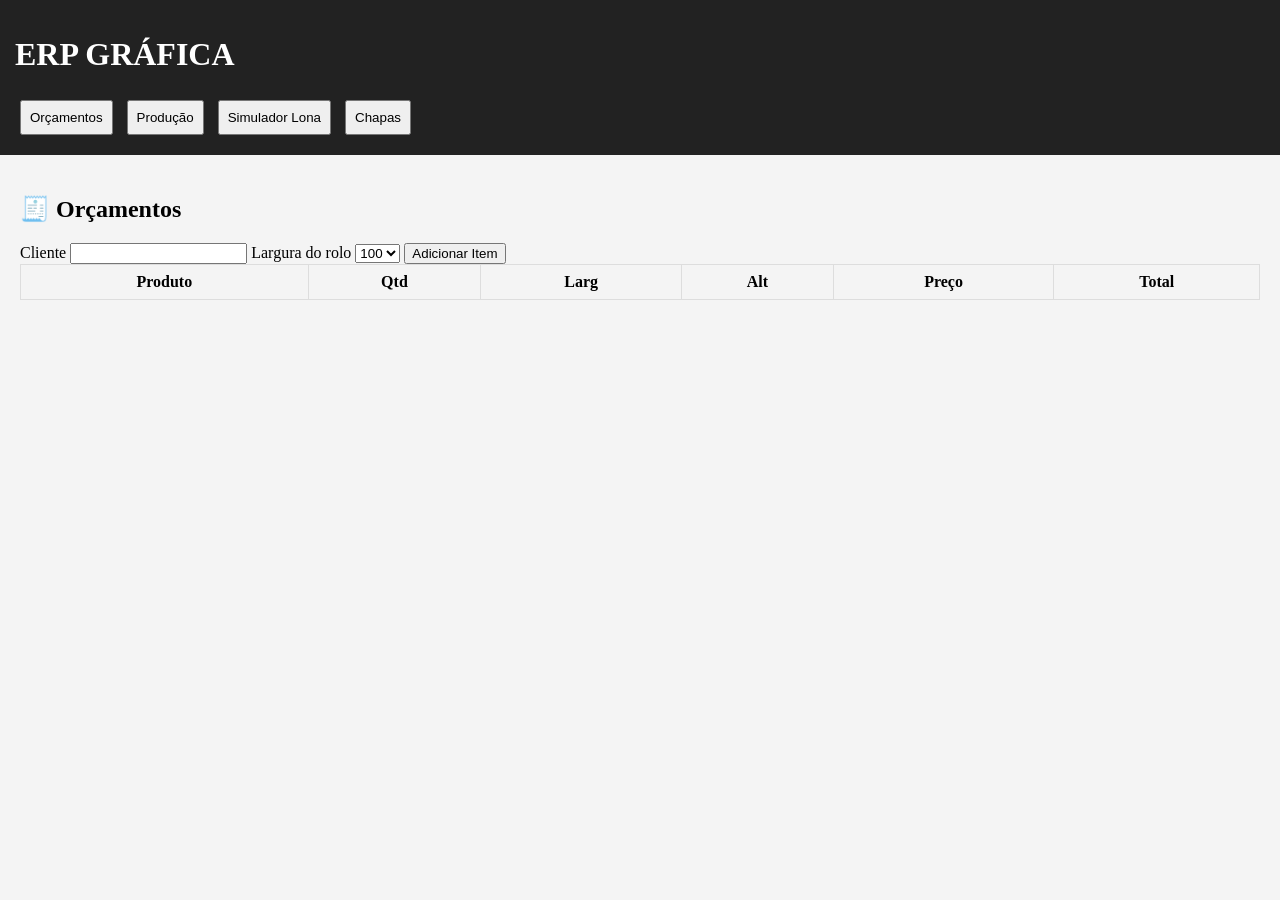
<file: index.html>
<!DOCTYPE html>
<html lang="pt-BR">
<head>
<meta charset="UTF-8">
<title>ERP Gráfica</title>
<link rel="stylesheet" href="css/style.css">
</head>

<body>

<header>
<h1>ERP GRÁFICA</h1>

<nav>
<button onclick="abrirPagina('orcamentos')">Orçamentos</button>
<button onclick="abrirPagina('kanban')">Produção</button>
<button onclick="abrirPagina('simulador')">Simulador Lona</button>
<button onclick="abrirPagina('chapa')">Chapas</button>
</nav>
</header>


<section id="orcamentos" class="pagina">

<h2>🧾 Orçamentos</h2>

<label>Cliente</label>
<input id="cliente">

<label>Largura do rolo</label>

<select id="rolo">
<option>100</option>
<option>127</option>
<option>150</option>
<option>180</option>
</select>

<button onclick="addItem()">Adicionar Item</button>

<table>
<thead>
<tr>
<th>Produto</th>
<th>Qtd</th>
<th>Larg</th>
<th>Alt</th>
<th>Preço</th>
<th>Total</th>
</tr>
</thead>

<tbody id="tabelaItens"></tbody>

</table>

<div id="total"></div>

</section>


<section id="kanban" class="pagina">

<h2>🎯 Produção</h2>

<div class="kanban">

<div class="coluna" id="arte">
<h3>Arte</h3>
</div>

<div class="coluna" id="producao">
<h3>Produção</h3>
</div>

<div class="coluna" id="acabamento">
<h3>Acabamento</h3>
</div>

<div class="coluna" id="receber">
<h3>A Receber</h3>
</div>

<div class="coluna" id="concluido">
<h3>Concluído</h3>
</div>

</div>

</section>


<section id="simulador" class="pagina">

<h2>📏 Simulador de Lona</h2>

<label>Larg peça</label>
<input id="largPeca">

<label>Alt peça</label>
<input id="altPeca">

<button onclick="simularRolo()">Simular</button>

<canvas id="canvasRolo" width="800" height="400"></canvas>

</section>


<section id="chapa" class="pagina">

<h2>🪵 Aproveitamento de Chapa</h2>

<label>Larg peça</label>
<input id="largChapa">

<label>Alt peça</label>
<input id="altChapa">

<label>Qtd</label>
<input id="qtdChapa">

<button onclick="calcularChapa()">Calcular</button>

<canvas id="canvasChapa" width="800" height="400"></canvas>

<div id="resultadoChapa"></div>

</section>


<script src="js/dados.js"></script>
<script src="js/calculos.js"></script>
<script src="js/kanban.js"></script>
<script src="js/app.js"></script>

</body>
</html>
</file>
<file: css/style.css>
body{
font-family:Franklin Gothic Demi;
background:#f4f4f4;
margin:0;
}

header{
background:#222;
color:white;
padding:15px;
}

nav button{
margin:5px;
padding:8px;
}

.pagina{
padding:20px;
display:none;
}

table{
width:100%;
border-collapse:collapse;
}

td,th{
border:1px solid #ddd;
padding:8px;
}

.kanban{
display:flex;
gap:20px;
}

.coluna{
background:white;
padding:10px;
width:200px;
min-height:300px;
}

.card{
background:#3498db;
color:white;
padding:8px;
margin:5px 0;
cursor:move;
}
</file>
